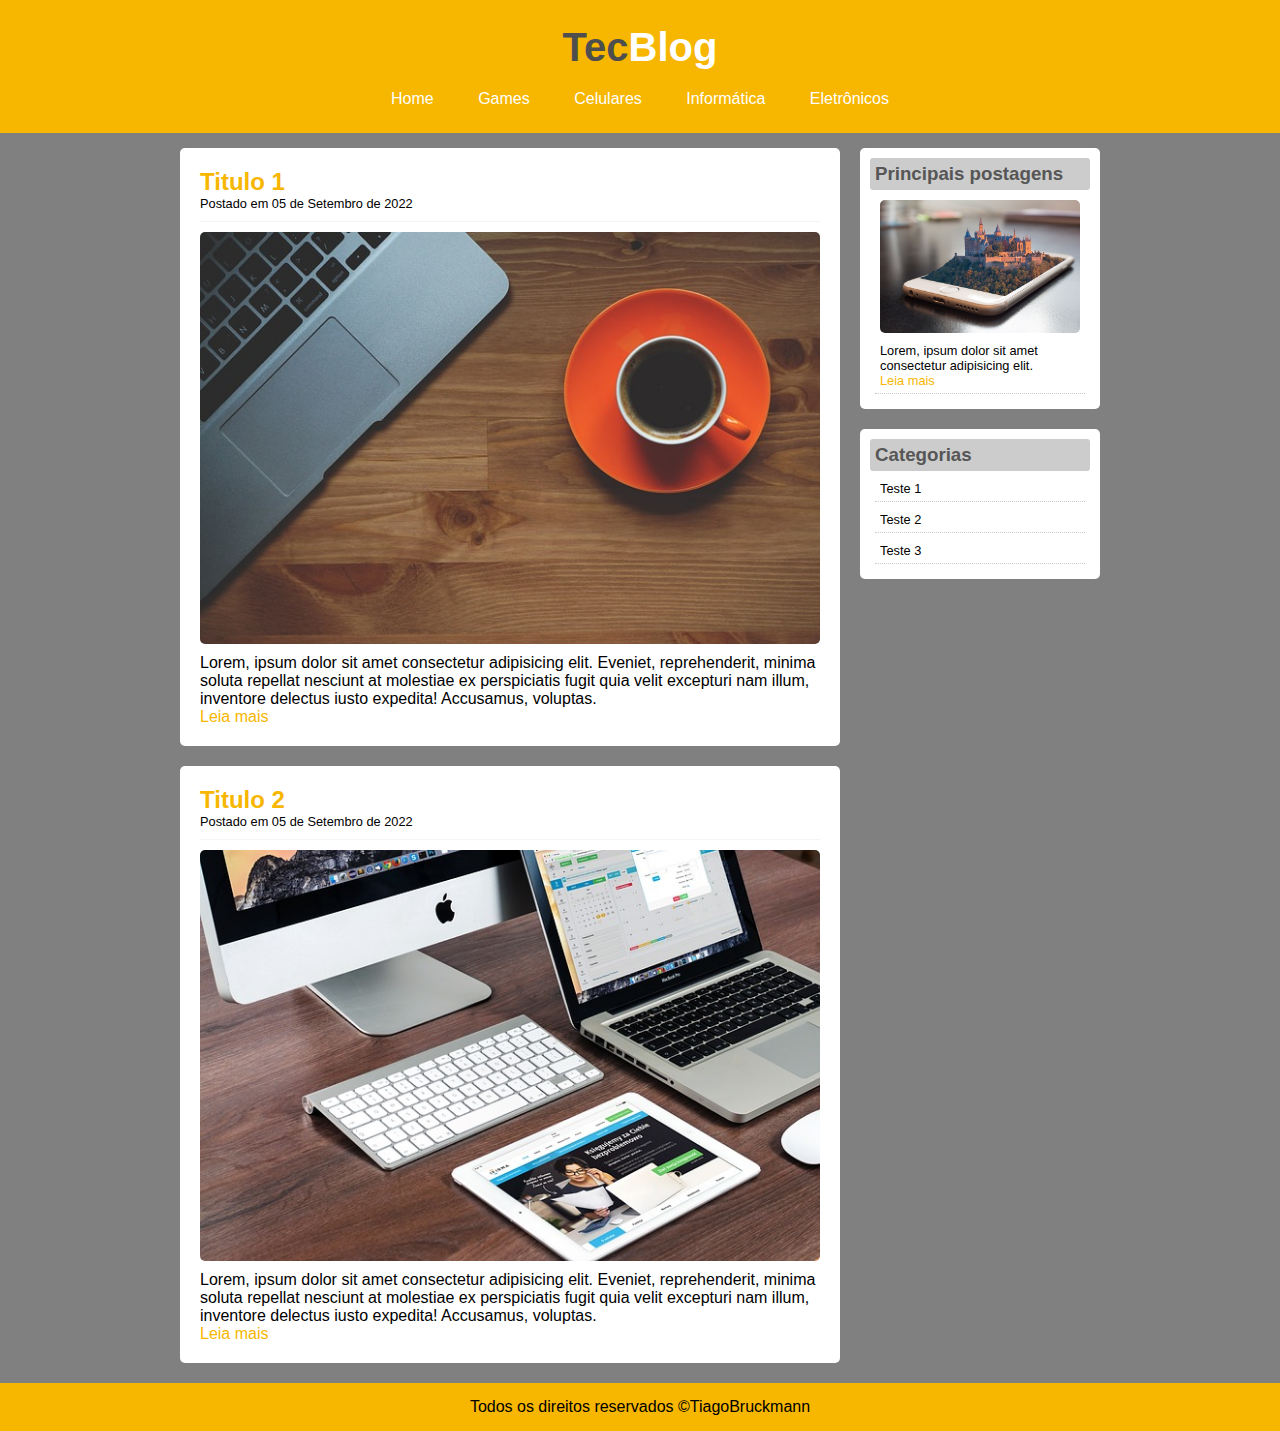
<file: tec_blog/index.html>
<html lang="pt">
<head>
    <meta charset="UTF-8">
    <meta http-equiv="X-UA-Compatible" content="IE=edge">
    <meta name="viewport" content="width=device-width, initial-scale=1.0">
    <title>TecBlog - Blog de tecnologia</title>
    <link rel="stylesheet" type="text/css" href="css/style.css">
</head>
<body>

    <!-- Cabeçalho -->
    <div id="header-main">
        <div id="logo">
            <h1>Tec<span class="white-title">Blog</span></h1>
        </div>

        <div id="menu">
            <a href="index.html">Home</a>
            <a href="games.html">Games</a>
            <a href="phone.html">Celulares</a>
            <a href="informatic.html">Informática</a>
            <a href="eletronic.html">Eletrônicos</a>
        </div>
    </div>

    <div id="main">
        <div id="post">
            
            <div class="post">
                <h2>Titulo 1</h2>
                <span class="posted-at">Postado em 05 de Setembro de 2022</span>
                <img width="620px" src="assets/imagem1.jpg" alt="imagem1">
                <p>Lorem, ipsum dolor sit amet consectetur adipisicing elit. Eveniet, reprehenderit, minima soluta repellat nesciunt at molestiae ex perspiciatis fugit quia velit excepturi nam illum, inventore delectus iusto expedita! Accusamus, voluptas.</p>
                <a href="#">Leia mais</a>
            </div>

            <div class="post">
                <h2>Titulo 2</h2>
                <span class="posted-at">Postado em 05 de Setembro de 2022</span>
                <img width="620px" src="assets/imagem2.jpg" alt="imagem2">
                <p>Lorem, ipsum dolor sit amet consectetur adipisicing elit. Eveniet, reprehenderit, minima soluta repellat nesciunt at molestiae ex perspiciatis fugit quia velit excepturi nam illum, inventore delectus iusto expedita! Accusamus, voluptas.</p>
                <a href="#">Leia mais</a>
            </div>

        </div>

        <div id="right-bar">
            <div class="right-content">
                <h3>Principais postagens</h3>
                <div class="right-post">
                    <img class="img-right" src="assets/imagem3.jpg" alt="imagem3">
                    <p>Lorem, ipsum dolor sit amet consectetur adipisicing elit.</p>
                    <a href="#">Leia mais</a>
                </div>
            </div>

            <div class="right-content">
                <h3>Categorias</h3>
                <div>
                    <p class="right-post">Teste 1</p>
                    <p class="right-post">Teste 2</p>
                    <p class="right-post">Teste 3</p>
                </div>
            </div>

        </div>
    </div>

</body>

<footer>
    Todos os direitos reservados ©TiagoBruckmann
</footer>
</html>
</file>
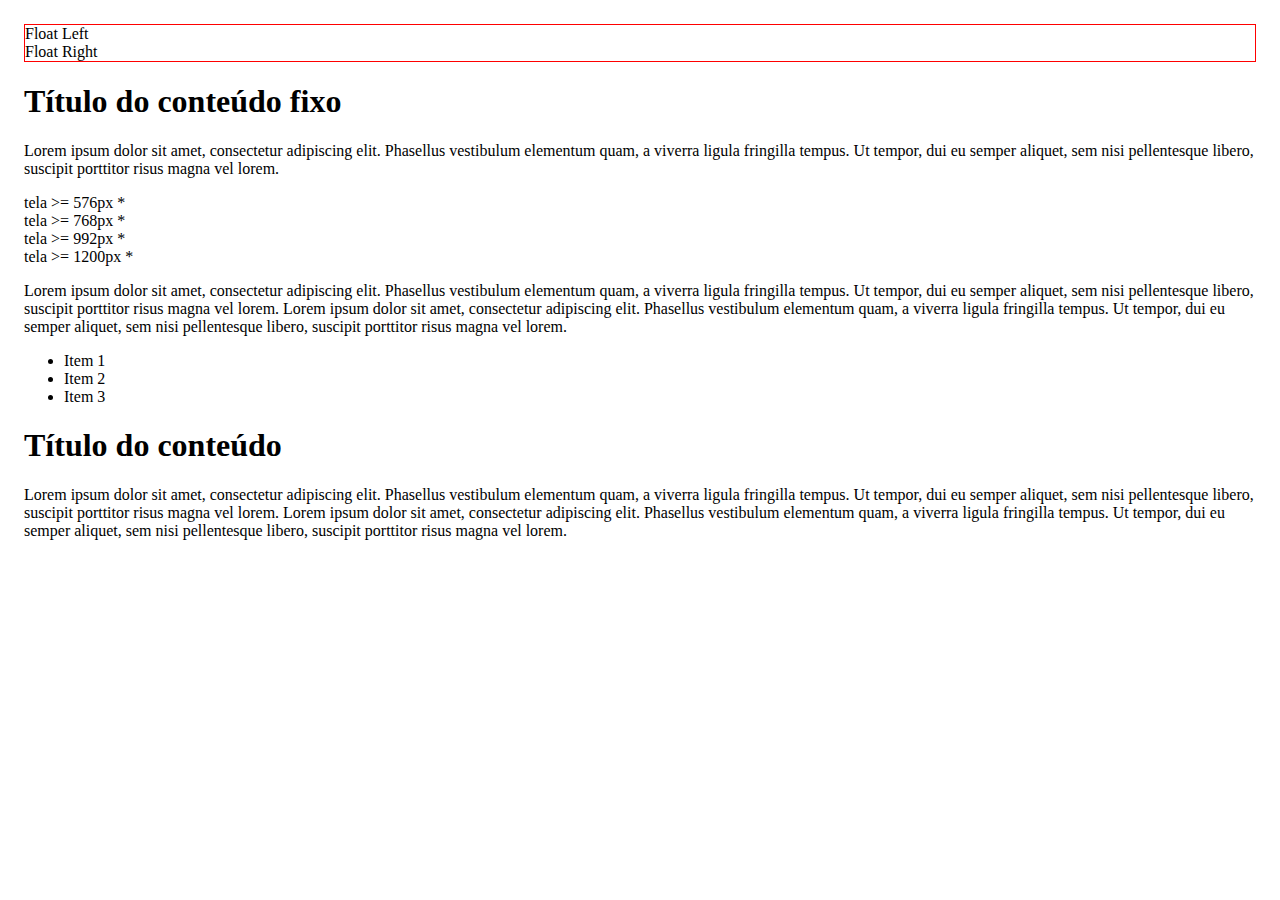
<file: bootstrap5/apoio-elementos-flutuantes.html>
<!doctype html>
<html lang="pt-br">
  <head>
    <!-- Required meta tags -->
    <meta charset="utf-8">
    <meta name="viewport" content="width=device-width, initial-scale=1, shrink-to-fit=no">

    <!-- Bootstrap CSS -->
    <link href="https://cdn.jsdelivr.net/npm/bootstrap@5.2.0/dist/css/bootstrap.min.css" rel="stylesheet" integrity="sha384-gH2yIJqKdNHPEq0n4Mqa/HGKIhSkIHeL5AyhkYV8i59U5AR6csBvApHHNl/vI1Bx" crossorigin="anonymous">

    <title>Bootstrap - Elementos flutuantes</title>
  </head>

  <body style="margin-bottom: 200px;padding: 16px;">
    <script src="https://cdn.jsdelivr.net/npm/bootstrap@5.2.0/dist/js/bootstrap.bundle.min.js" integrity="sha384-A3rJD856KowSb7dwlZdYEkO39Gagi7vIsF0jrRAoQmDKKtQBHUuLZ9AsSv4jD4Xa" crossorigin="anonymous"></script>

    <!-- Elementos flutuantes -->
    <div style="border: 1px solid red;" class="clearfix">
        <div class="bg-success float-start">Float Left</div>
        <div class="bg-warning float-end">Float Right</div>
    </div>

    <!-- Posicionamento fixo - top e bottom -->
    <h1 class="fixed-bottom">Título do conteúdo fixo</h1>
    <p>Lorem ipsum dolor sit amet, consectetur adipiscing elit. Phasellus vestibulum elementum quam, a viverra ligula fringilla tempus. Ut tempor, dui eu semper aliquet, sem nisi pellentesque libero, suscipit porttitor risus magna vel lorem.</p>

    <!-- 
        Float responsivo - float-<tela>-<direcao>
            tela: sm, md, lg, xl
            alinhamento: left, right
     -->
    <div class="float-sm-start">tela &gt;= 576px * </div><!--Small-->
    <div class="float-md-end">tela &gt;=  768px * </div><!--Medium-->
    <div class="float-lg-start">tela &gt;= 992px * </div><!--Large-->
    <div class="float-xl-end">tela &gt;= 1200px * </div><!--Extra Large-->


    <p>Lorem ipsum dolor sit amet, consectetur adipiscing elit. Phasellus vestibulum elementum quam, a viverra ligula fringilla tempus. Ut tempor, dui eu semper aliquet, sem nisi pellentesque libero, suscipit porttitor risus magna vel lorem.
    Lorem ipsum dolor sit amet, consectetur adipiscing elit. Phasellus vestibulum elementum quam, a viverra ligula fringilla tempus. Ut tempor, dui eu semper aliquet, sem nisi pellentesque libero, suscipit porttitor risus magna vel lorem.</p>

    <!-- Colar no topo (sticky) -->
    <ul class="list-inline bg-danger sticky-top">
      <li class="list-inline-item">Item 1</li>
      <li class="list-inline-item">Item 2</li>
      <li class="list-inline-item">Item 3</li>
    </ul>

    <h1>Título do conteúdo</h1>
    <p>Lorem ipsum dolor sit amet, consectetur adipiscing elit. Phasellus vestibulum elementum quam, a viverra ligula fringilla tempus. Ut tempor, dui eu semper aliquet, sem nisi pellentesque libero, suscipit porttitor risus magna vel lorem.
    Lorem ipsum dolor sit amet, consectetur adipiscing elit. Phasellus vestibulum elementum quam, a viverra ligula fringilla tempus. Ut tempor, dui eu semper aliquet, sem nisi pellentesque libero, suscipit porttitor risus magna vel lorem.</p>

  </body>
</html>
</file>
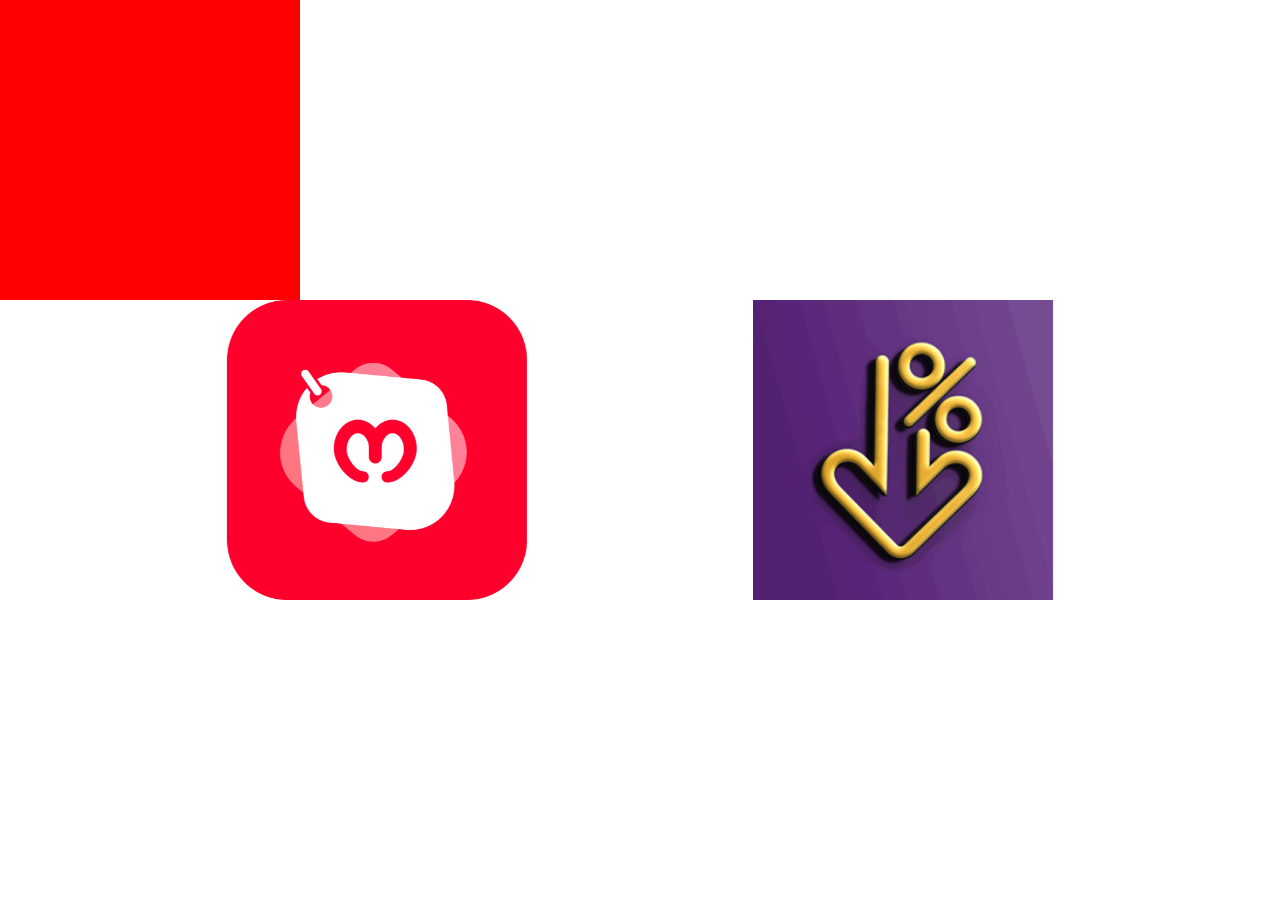
<file: css_resources/animations.html>
<html lang="pt-br">
<head>
    <meta charset="UTF-8">
    <meta http-equiv="X-UA-Compatible" content="IE=edge">
    <meta name="viewport" content="width=device-width, initial-scale=1.0">
    <title>Animations</title>

    <link rel="stylesheet" type="text/css" href="css/normalize.css">
    <link rel="stylesheet" type="text/css" href="css/animations.css">
</head>
<body>

    <div class="box"></div>
    
    <div id="projects">
        <div class="amo">
            <div class="flip-amo">
              <div class="flip-amo-front">
                <img src="assets/projects/amo_logo.png" alt="Avatar" style="width:300px;height:300px;">
              </div>
              <div class="flip-amo-back">
                <h1>John Doe</h1>
                <p>Architect & Engineer</p>
                <p>We love that guy</p>
              </div>
            </div>
        </div>
    
        <div class="px_devs">
            <div class="flip-px_devs">
              <div class="flip-px_devs-front">
                <img src="assets/projects/px_logo.png" alt="Avatar" style="width:300px;height:300px;">
              </div>
              <div class="flip-px_devs-back">
                <h1>John Doe</h1>
                <p>Architect & Engineer</p>
                <p>We love that guy</p>
              </div>
            </div>
        </div>
    </div>

</body>
</html>
</file>
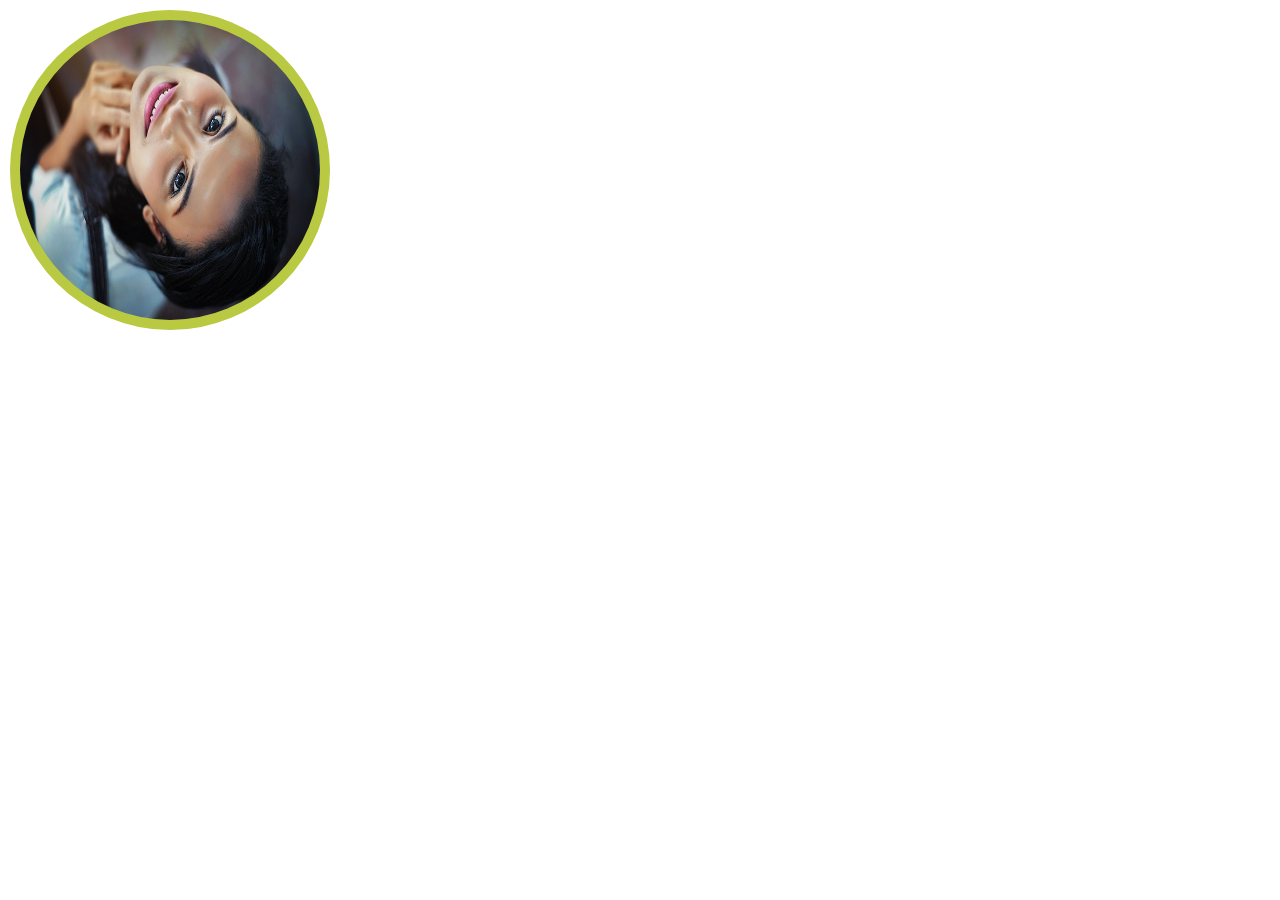
<file: css_resources/border_radius.html>
<html lang="pt-br">
<head>
    <meta charset="UTF-8">
    <meta http-equiv="X-UA-Compatible" content="IE=edge">
    <meta name="viewport" content="width=device-width, initial-scale=1.0">
    <title>Border Radius</title>

    <link rel="stylesheet" type="text/css" href="css/normalize.css">
    <link rel="stylesheet" type="text/css" href="css/style.css">
</head>
<body>

    <div id="box">
        <img class="profile-image" src="assets/perfil.jpg" alt="Imagem de perfil do usuário">
    </div>
    
</body>
</html>
</file>
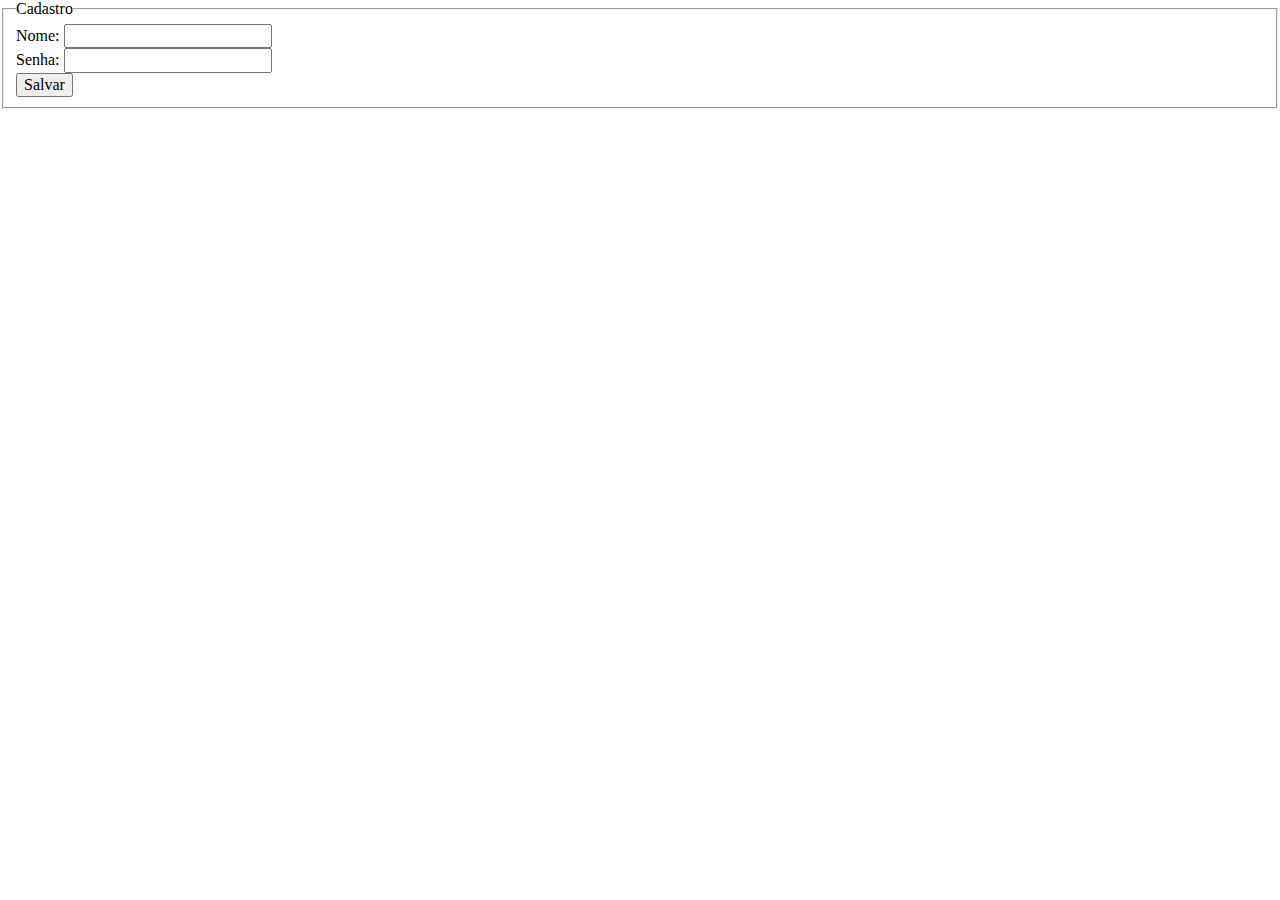
<file: css_resources/normalize.html>
<html lang="pt-br">
<head>
    <meta charset="UTF-8">
    <meta http-equiv="X-UA-Compatible" content="IE=edge">
    <meta name="viewport" content="width=device-width, initial-scale=1.0">
    <title>Normalize</title>
    <link rel="stylesheet" type="text/css" href="css/normalize.css">
    <link rel="stylesheet" type="text/css" href="css/style.css">
</head>
<body>

    <fieldset>
        <legend>Cadastro</legend>
        Nome: <input type="text" name=""><br>
        Senha: <input type="text" name=""><br>
        <button>Salvar</button>
    </fieldset>
    
</body>
</html>
</file>
<file: tec_blog/css/style.css>
/* Limpar formatação padrão */
* {
    margin: 0;
    padding: 0;
}

body {
    font-size: 1em; /* 16px */
    font-family: "Trebuchet MS", "Helvetica", sans-serif;
    background: gray;
}

/* formatacao menu */
a {
    text-decoration: none;
    color: #f7b600;
}

a:hover {
    text-decoration: underline;
}

#menu a:link, #menu a:visited {
    color: #f7b600;
}

#menu a:link, #menu a:visited {
    color: #fff;
    padding: 8px 20px;
}

#menu a:hover {
    color: #f7b600;
    background: white;
    padding: 8px 12px;
    border-radius: 5px;
    text-decoration: none;
}

/* formatacoes gerais */
img {
    border-radius: 5px;
    margin-bottom: 10px;
}

h1 {
    color: #4e4e4e;
    font-size: 2.5em;
}

h2 {
    color: #f7b600;
}

h3 {
    color: #565656;
    background: #CCC;
    padding: 5px;
    border-radius: 3px;
}

.white-title {
    color: white;
}

/* layout */
#header-main {
    background-color: #f7b600;
    padding: 15px;
    text-align: center;
}

#logo, #menu {
    padding: 10px;
}

#main {
    width: 920px;
    margin: 0 auto;
    padding: 15px;
}

#post {
    width: 660px;
    float: left;
}

#right-bar {
    width: 240px;
    float: right;
}

.post {
    padding: 20px;
    margin-bottom: 20px;
    background: white;
    border-radius: 5px;
}

.posted-at {
    font-size: 0.8em;
    border-bottom: 1px solid #f4f4f4;
    padding-bottom: 10px;
    margin-bottom: 10px;
    display: block;
}

.right-content {
    background: white;
    padding: 10px;
    margin-bottom: 20px;
    display: block;
    border-radius: 5px;
}

.right-post {
    font-size: 0.8em;
    padding: 5px;
    margin: 5px;
    border-bottom: 1px dotted #CCC;
}

.img-right {
    width: 200px;
} 

footer {
    background: #f7b600;
    text-align: center;
    padding: 15px;
    clear: both;
}
</file>
<file: css_resources/css/animations.css>
@keyframes animation-box {
    from {
        background: red;
    }
    to {
        background: blue;
    }
}

.box {
    width: 300px;
    height: 300px;
    background: red;
}

.box:hover {
    animation: animation-box 5s /*timing-function delay iteration-count direction fill-mode*/;
}

#projects {
    display: flex;
    justify-content: space-evenly;
}

.amo, .px_devs {
    background-color: transparent;
    width: 300px;
    height: 300px;
    perspective: 1000px; /* Remove this if you don't want the 3D effect */
}
  
.flip-amo, .flip-px_devs {
    position: relative;
    width: 100%;
    height: 100%;
    text-align: center;
    transition: transform 1s;
    transform-style: preserve-3d;
}
  
.amo:hover .flip-amo, .px_devs:hover .flip-px_devs {
    transform: rotateX(-180deg);
}
  
.flip-amo-front, .flip-amo-back, .flip-px_devs-front, .flip-px_devs-back {
    position: absolute;
    width: 100%;
    height: 100%;
    -webkit-backface-visibility: hidden; /* Safari */
    backface-visibility: hidden;
}
  
.flip-amo-back, .flip-px_devs-back {
    background-color: dodgerblue;
    color: white;
    transform: rotateX(180deg);
}
</file>
<file: css_resources/css/style.css>
#box {
    width: 300px;
    height: 300px;
    background: #b9c941;
    padding: 10px;
    margin: 10px;
    border-radius: 160px;
}

.profile-image {
    height: 300;
    width: 300px;
    border-radius: 150px;
}
</file>
